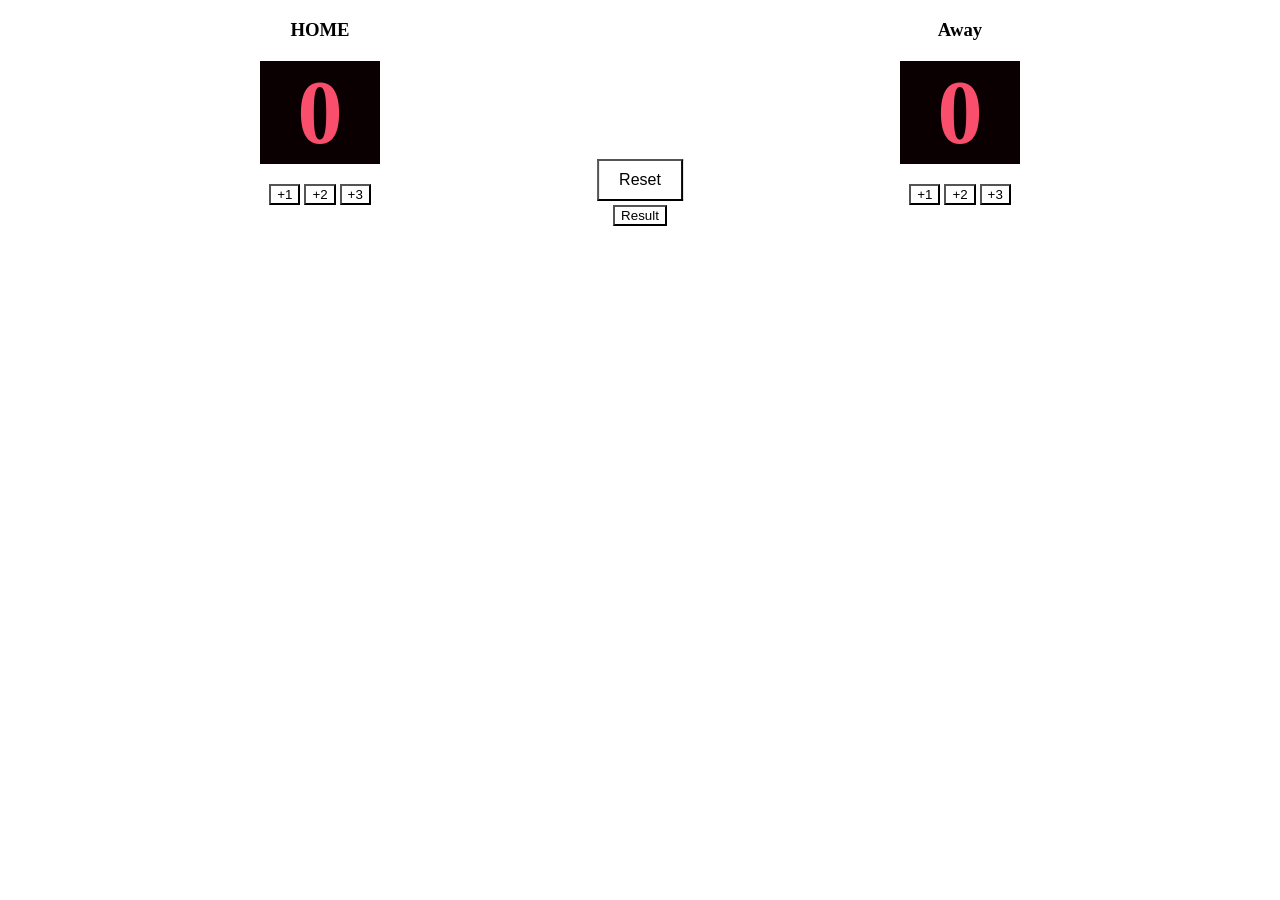
<file: index.html>
<html>

<head>
    <link rel="stylesheet" href="basketball.css">
</head>

<body>
    <div class="container">
        <div class="column">
            <h3>HOME</h3>
            <h2 id="scoreH">0</h2>
            <div>
                <button id="+1h">+1</button>
                <button id="+2h">+2</button>
                <button id="+3h">+3</button>
            </div>
        </div>
        <div class="column">
            <h3>Away</h3>
            <h2 id="scoreG">0</h2>
            <div>
                <button id="+1g">+1</button>
                <button id="+2g">+2</button>
                <button id="+3g">+3</button>
            </div>

        </div>
        
    </div>
        <div>
            <button id="reset">Reset</button>
            <button id="result">Result</button>

        </div>
    <script src="basketball.js"></script>
</body>

</html>
</file>
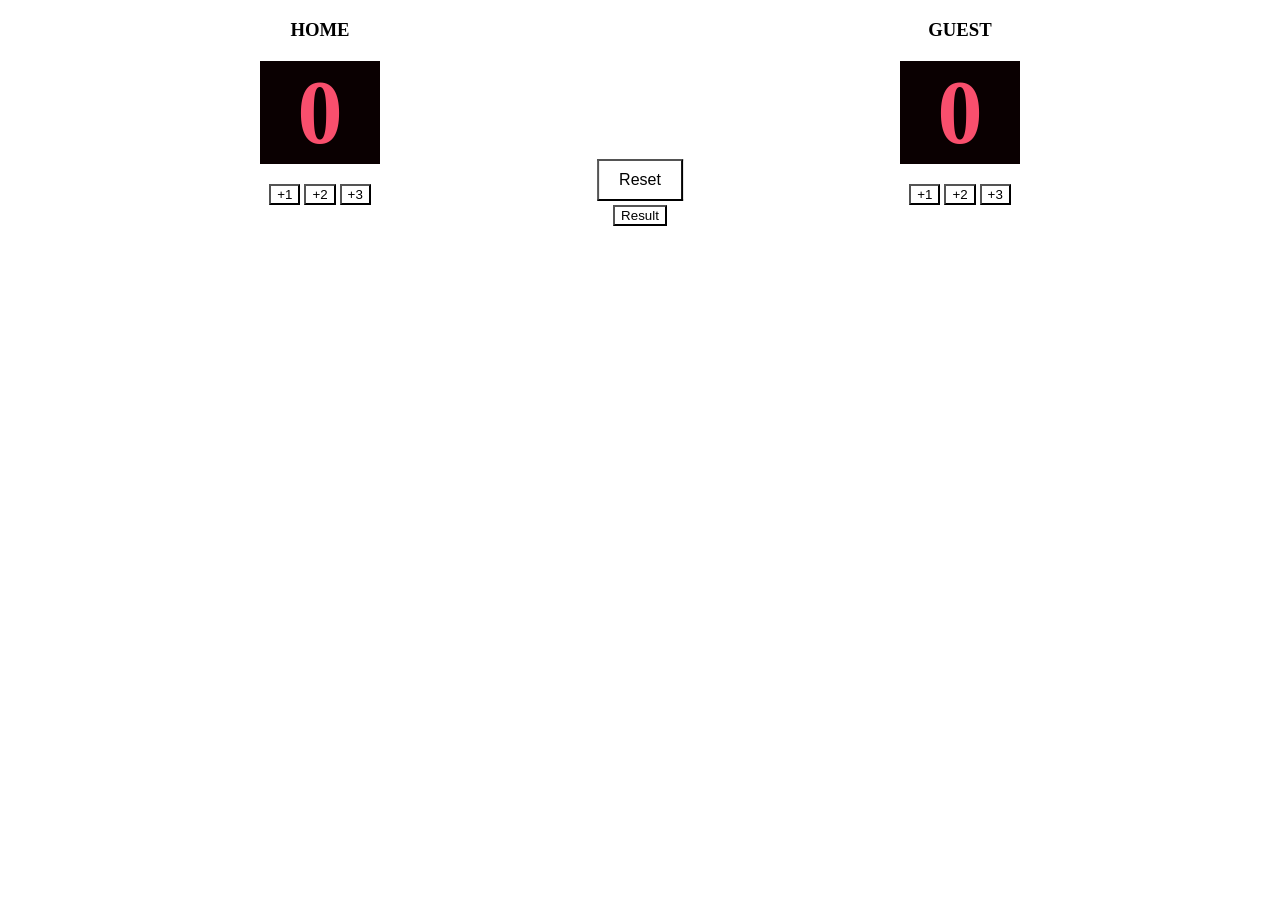
<file: basketball.html>
<html>

<head>
    <link rel="stylesheet" href="basketball.css">
</head>

<body>
    <div class="container">
        <div class="column">
            <h3>HOME</h3>
            <h2 id="scoreH">0</h2>
            <div>
                <button id="+1h">+1</button>
                <button id="+2h">+2</button>
                <button id="+3h">+3</button>
            </div>
        </div>
        <div class="column">
            <h3>GUEST</h3>
            <h2 id="scoreG">0</h2>
            <div>
                <button id="+1g">+1</button>
                <button id="+2g">+2</button>
                <button id="+3g">+3</button>
            </div>

        </div>
        
    </div>
        <div>
            <button id="reset">Reset</button>
            <button id="result">Result</button>

        </div>
    <script src="basketball.js"></script>
</body>

</html>
</file>
<file: basketball.css>
body {
    margin: 0;
    text-align: center;
}

#scoreG, #scoreH {
    background: #0a0001;
    font-size: 90px;
    color: #F94F6D;
    width: 120px;
    margin: 20px;
}

.container {
    display: flex;
    justify-content: space-around;
}

button {
    background: none;
    cursor: pointer;
    
}
#reset, #winner {
    position: absolute;
    top: 20%;
    left: 50%;
    transform: translate(-50%, -50%);
    padding: 10px 20px;
    font-size: 16px;
    cursor: pointer;
  }
</file>
